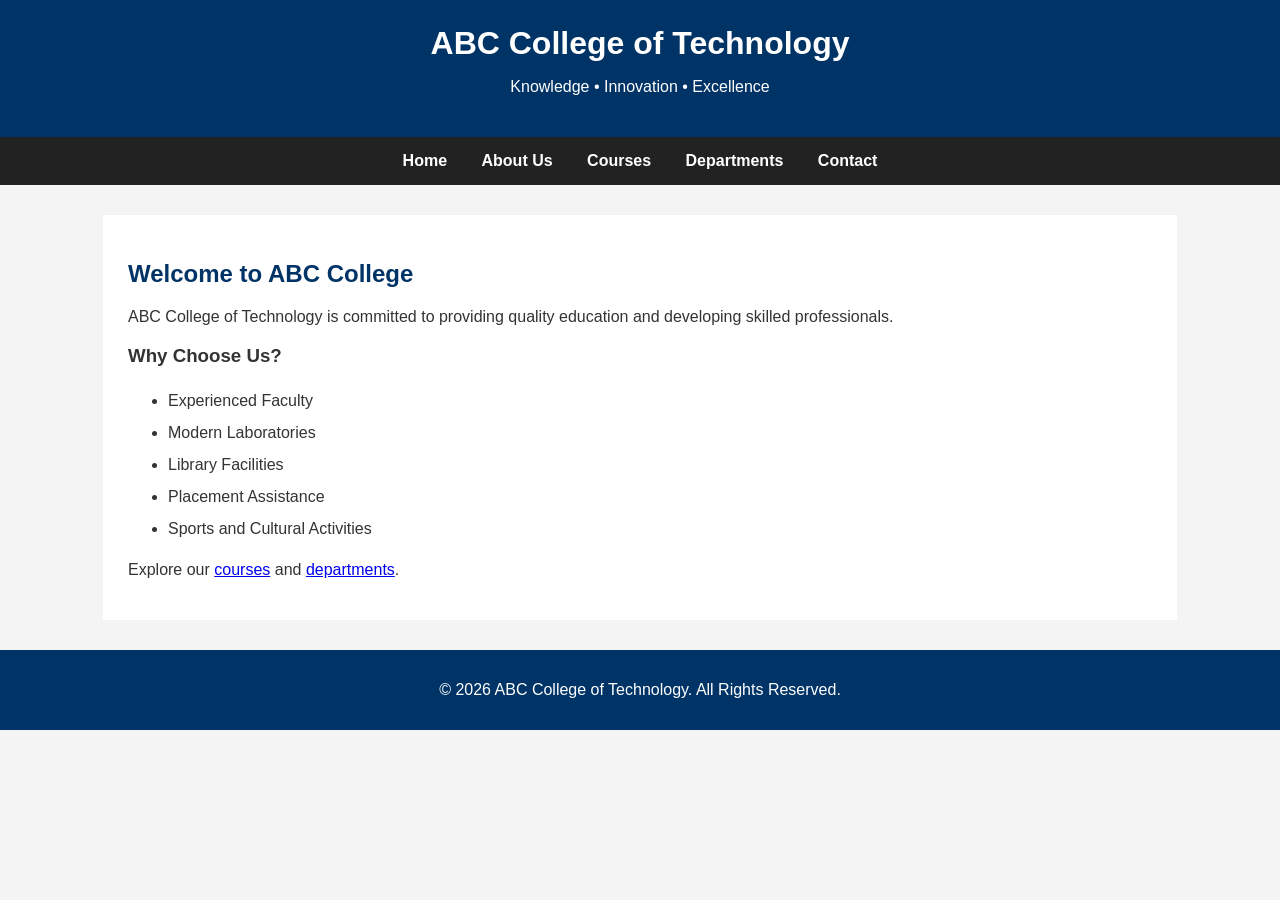
<file: index.html>
<!DOCTYPE html>
<html lang="en">
<head>
    <meta charset="UTF-8">
    <meta name="viewport" content="width=device-width, initial-scale=1.0">
    <title>ABC College - Home</title>
    <link rel="stylesheet" href="style.css">
</head>

<body>

<header>
    <h1>ABC College of Technology</h1>
    <p>Knowledge • Innovation • Excellence</p>
</header>

<nav>
    <a href="index.html">Home</a>
    <a href="about.html">About Us</a>
    <a href="courses.html">Courses</a>
    <a href="departments.html">Departments</a>
    <a href="contact.html">Contact</a>
</nav>

<main>
    <h2>Welcome to ABC College</h2>

    <p>
        ABC College of Technology is committed to providing quality
        education and developing skilled professionals.
    </p>

    <h3>Why Choose Us?</h3>
    <ul>
        <li>Experienced Faculty</li>
        <li>Modern Laboratories</li>
        <li>Library Facilities</li>
        <li>Placement Assistance</li>
        <li>Sports and Cultural Activities</li>
    </ul>

    <p>
        Explore our
        <a href="courses.html">courses</a>
        and
        <a href="departments.html">departments</a>.
    </p>
</main>

<footer>
    <p>&copy; 2026 ABC College of Technology. All Rights Reserved.</p>
</footer>

</body>
</html>
</file>
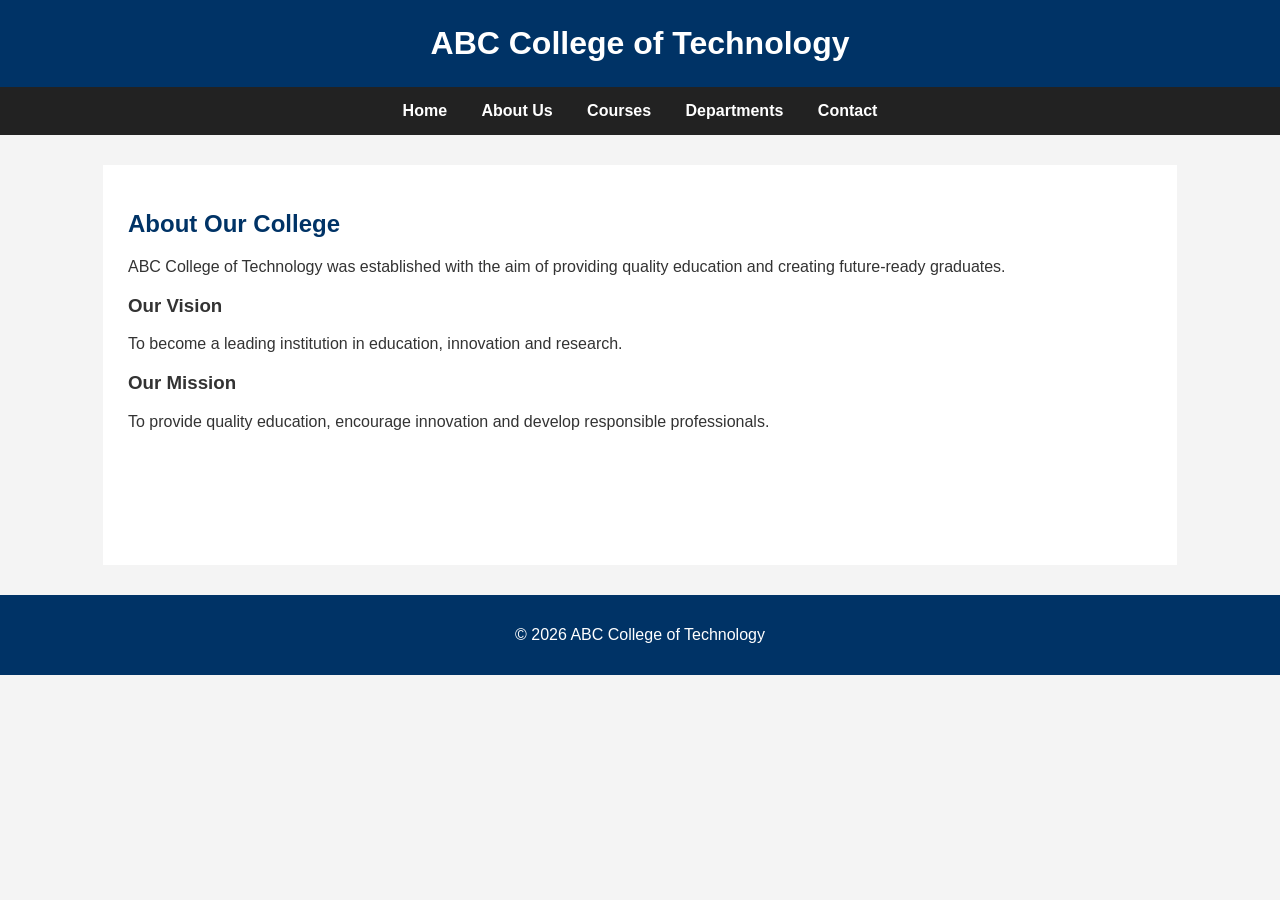
<file: about.html>
<!DOCTYPE html>
<html lang="en">
<head>
    <meta charset="UTF-8">
    <meta name="viewport" content="width=device-width, initial-scale=1.0">
    <title>About Us - ABC College</title>
    <link rel="stylesheet" href="style.css">
</head>

<body>

<header>
    <h1>ABC College of Technology</h1>
</header>

<nav>
    <a href="index.html">Home</a>
    <a href="about.html">About Us</a>
    <a href="courses.html">Courses</a>
    <a href="departments.html">Departments</a>
    <a href="contact.html">Contact</a>
</nav>

<main>
    <h2>About Our College</h2>

    <p>
        ABC College of Technology was established with the aim of
        providing quality education and creating future-ready graduates.
    </p>

    <h3>Our Vision</h3>
    <p>
        To become a leading institution in education, innovation and research.
    </p>

    <h3>Our Mission</h3>
    <p>
        To provide quality education, encourage innovation and develop
        responsible professionals.
    </p>
</main>

<footer>
    <p>&copy; 2026 ABC College of Technology</p>
</footer>

</body>
</html>
</file>
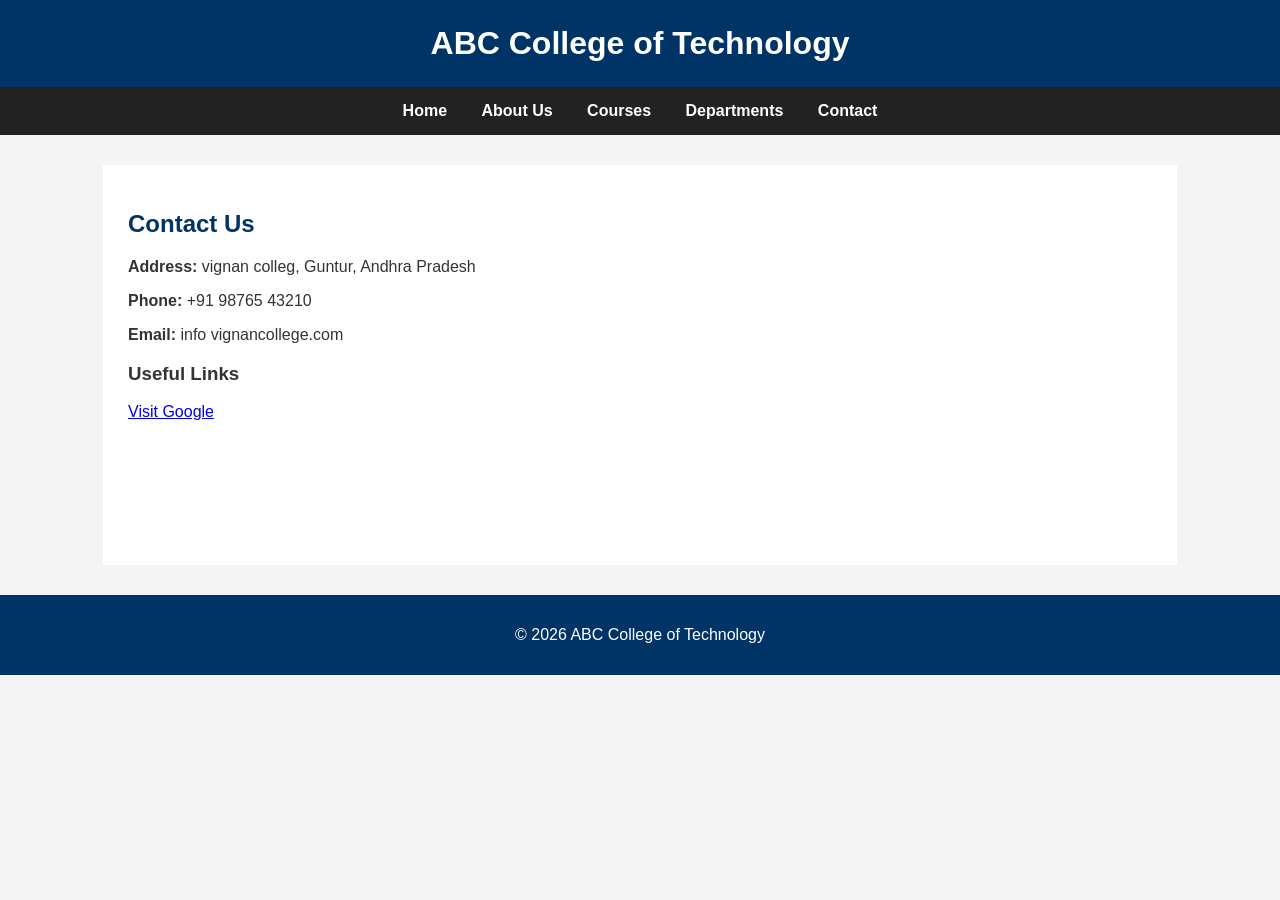
<file: contact.html>
<!DOCTYPE html>
<html lang="en">
<head>
    <meta charset="UTF-8">
    <meta name="viewport" content="width=device-width, initial-scale=1.0">
    <title>Contact - ABC College</title>
    <link rel="stylesheet" href="style.css">
</head>

<body>

<header>
    <h1>ABC College of Technology</h1>
</header>

<nav>
    <a href="index.html">Home</a>
    <a href="about.html">About Us</a>
    <a href="courses.html">Courses</a>
    <a href="departments.html">Departments</a>
    <a href="contact.html">Contact</a>
</nav>

<main>
    <h2>Contact Us</h2>

    <p><b>Address:</b> vignan colleg, Guntur, Andhra Pradesh</p>
    <p><b>Phone:</b> +91 98765 43210</p>
    <p><b>Email:</b> info vignancollege.com</p>

    <h3>Useful Links</h3>

    <p>
        <a href="https://www.google.com" target="_blank">
            Visit Google
        </a>
    </p>
</main>

<footer>
    <p>&copy; 2026 ABC College of Technology</p>
</footer>

</body>
</html>
</file>
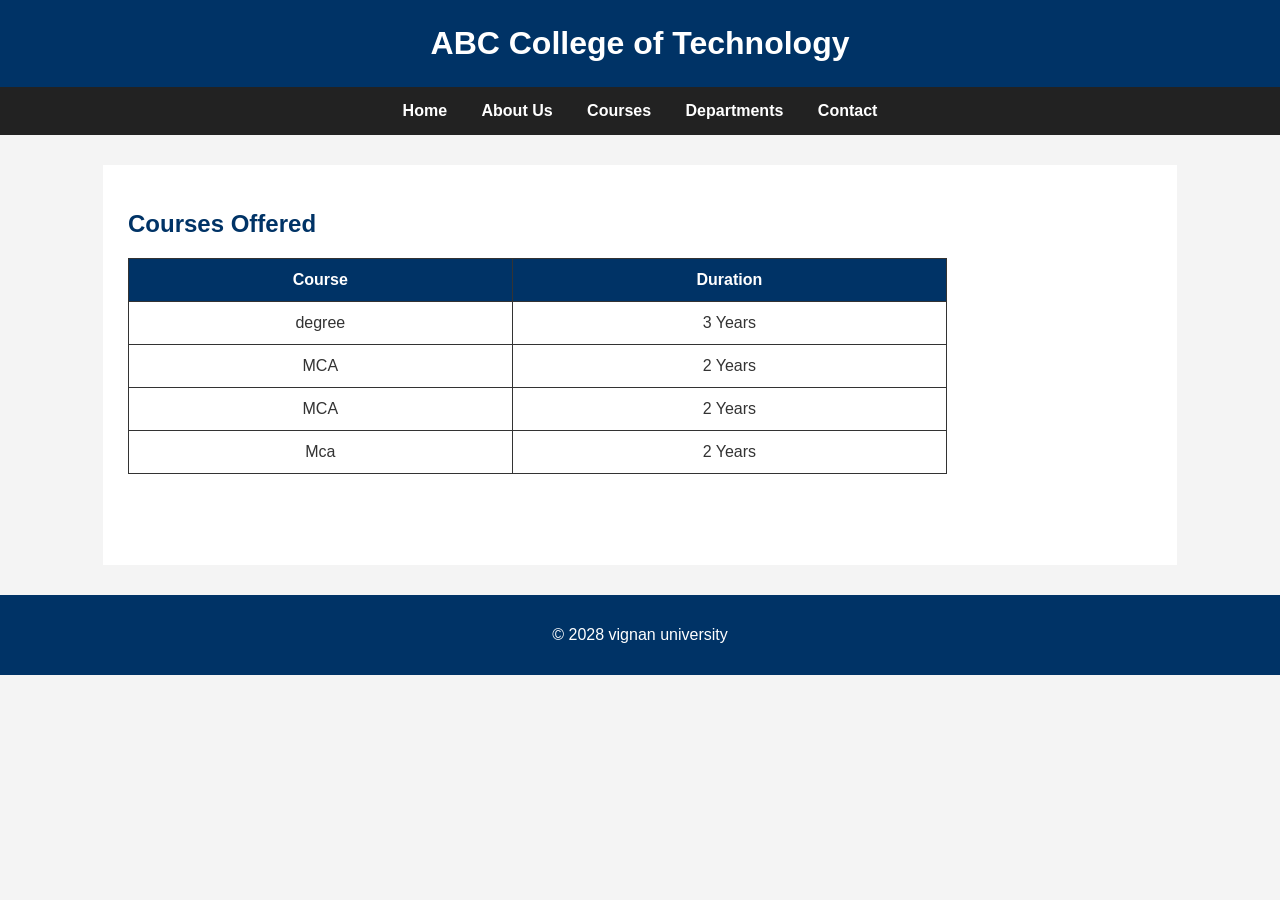
<file: courses.html>
<!DOCTYPE html>
<html lang="en">
<head>
    <meta charset="UTF-8">
    <meta name="viewport" content="width=device-width, initial-scale=1.0">
    <title>Courses - ABC College</title>
    <link rel="stylesheet" href="style.css">
</head>

<body>

<header>
    <h1>ABC College of Technology</h1>
</header>

<nav>
    <a href="index.html">Home</a>
    <a href="about.html">About Us</a>
    <a href="courses.html">Courses</a>
    <a href="departments.html">Departments</a>
    <a href="contact.html">Contact</a>
</nav>

<main>
    <h2>Courses Offered</h2>

    <table>
        <tr>
            <th>Course</th>
            <th>Duration</th>
        </tr>

        <tr>
            <td>degree</td>
            <td>3 Years</td>
        </tr>

        <tr>
            <td>MCA</td>
            <td>2 Years</td>
        </tr>

        <tr>
            <td>MCA</td>
            <td>2 Years</td>
        </tr>

        <tr>
            <td>Mca</td>
            <td>2 Years</td>
        </tr>
    </table>
</main>

<footer>
    <p>&copy; 2028 vignan university</p>
</footer>

</body>
</html>
</file>
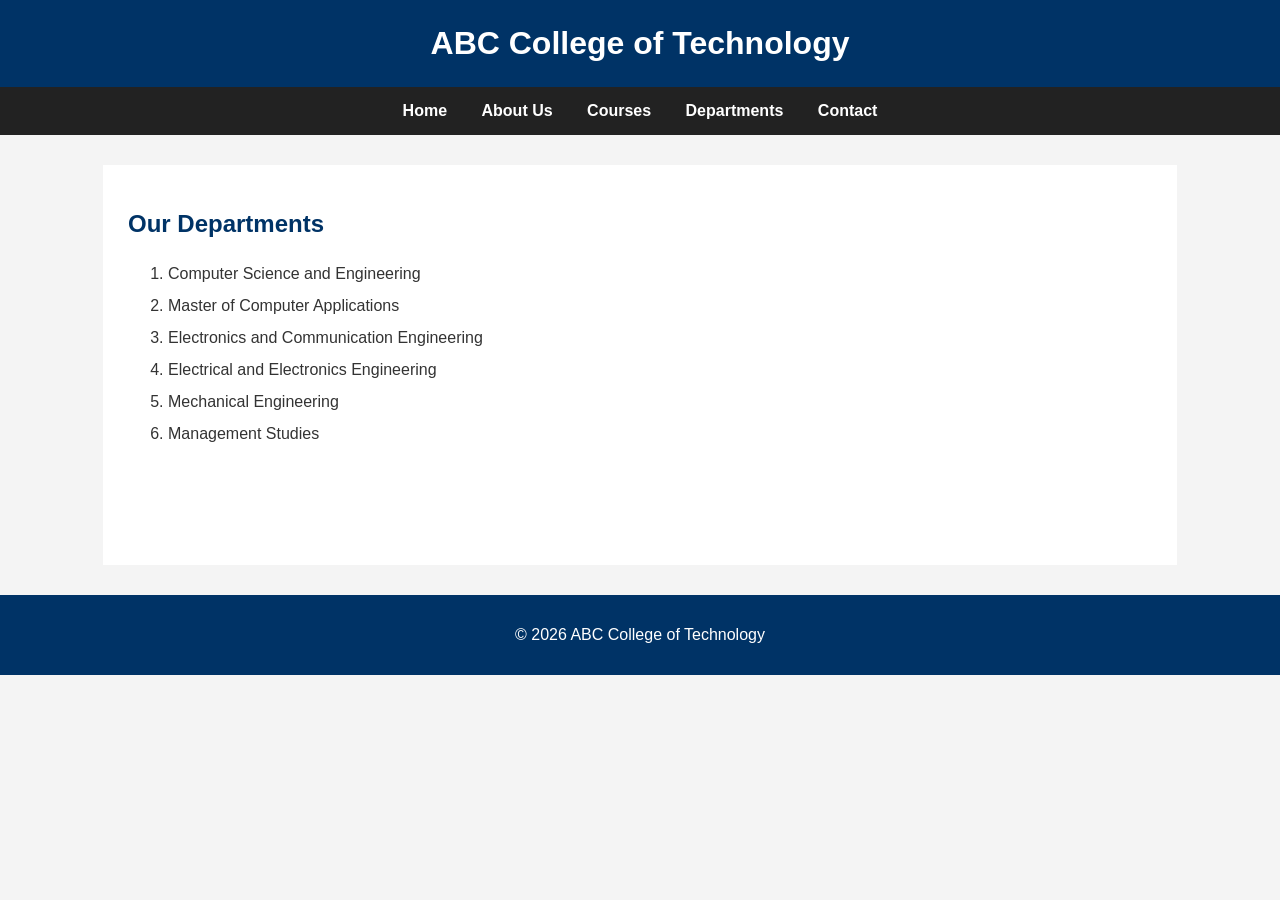
<file: department.html>
<!DOCTYPE html>
<html lang="en">
<head>
    <meta charset="UTF-8">
    <meta name="viewport" content="width=device-width, initial-scale=1.0">
    <title>Departments - ABC College</title>
    <link rel="stylesheet" href="style.css">
</head>

<body>

<header>
    <h1>ABC College of Technology</h1>
</header>

<nav>
    <a href="index.html">Home</a>
    <a href="about.html">About Us</a>
    <a href="courses.html">Courses</a>
    <a href="departments.html">Departments</a>
    <a href="contact.html">Contact</a>
</nav>

<main>
    <h2>Our Departments</h2>

    <ol>
        <li>Computer Science and Engineering</li>
        <li>Master of Computer Applications</li>
        <li>Electronics and Communication Engineering</li>
        <li>Electrical and Electronics Engineering</li>
        <li>Mechanical Engineering</li>
        <li>Management Studies</li>
    </ol>
</main>

<footer>
    <p>&copy; 2026 ABC College of Technology</p>
</footer>

</body>
</html>
</file>
<file: style.css>
body {
    font-family: Arial, sans-serif;
    margin: 0;
    background-color: #f4f4f4;
    color: #333;
}

header {
    background-color: #003366;
    color: white;
    text-align: center;
    padding: 25px;
}

header h1 {
    margin: 0;
}

nav {
    background-color: #222;
    text-align: center;
    padding: 15px;
}

nav a {
    color: white;
    text-decoration: none;
    margin: 0 15px;
    font-weight: bold;
}

nav a:hover {
    color: #ffcc00;
}

main {
    background-color: white;
    width: 80%;
    margin: 30px auto;
    padding: 25px;
    min-height: 350px;
}

h2 {
    color: #003366;
}

ul, ol {
    line-height: 2;
}

table {
    width: 80%;
    border-collapse: collapse;
    margin-top: 20px;
}

table, th, td {
    border: 1px solid #333;
}

th {
    background-color: #003366;
    color: white;
}

th, td {
    padding: 12px;
    text-align: center;
}

footer {
    background-color: #003366;
    color: white;
    text-align: center;
    padding: 15px;
}
</file>
